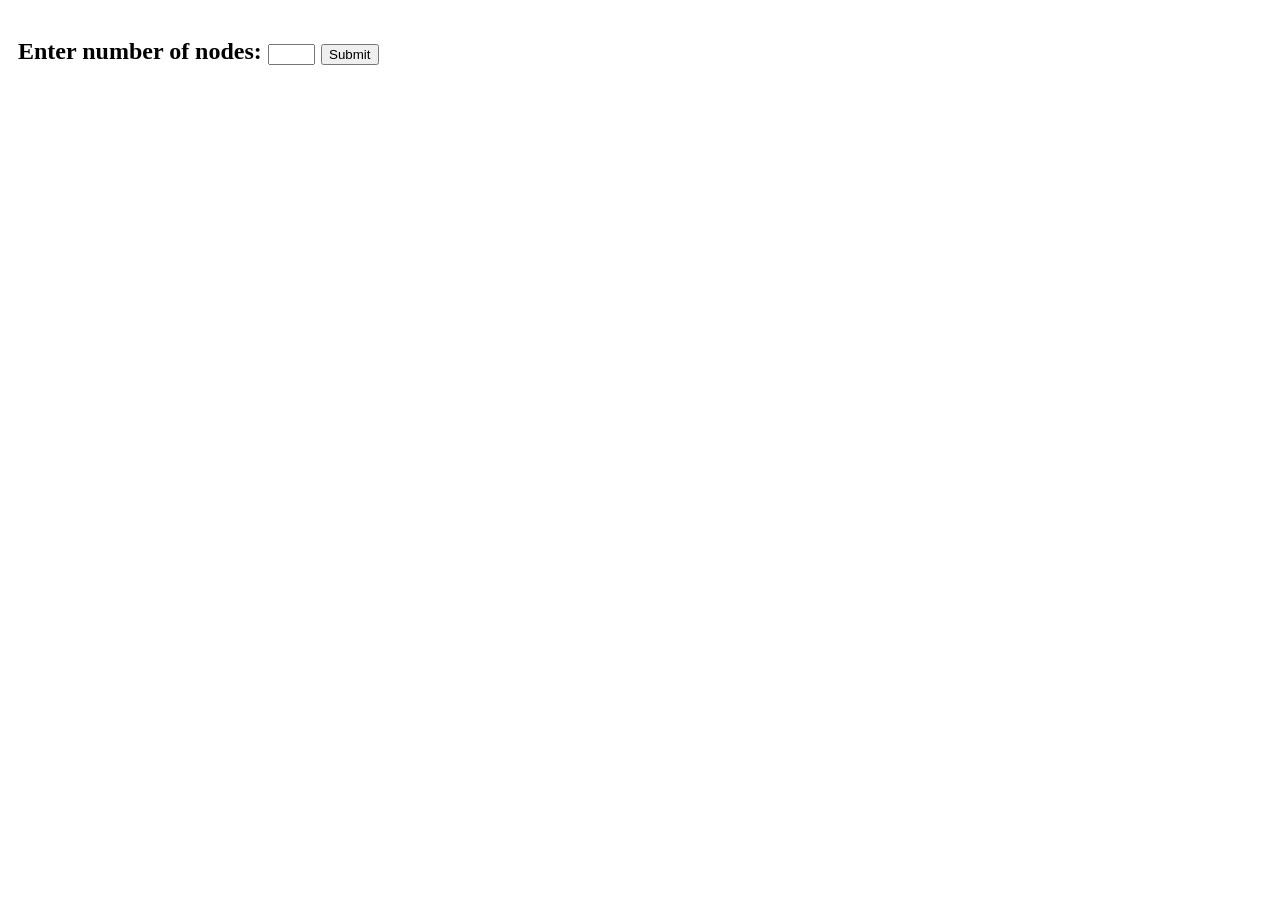
<file: new1.html>
<!DOCTYPE html>
<html>
    <head>
        <title>BFS visualiser</title>
        <link rel="stylesheet" type="text/css" href="styles.css">
        <link rel="stylesheet" type="text/css" href="vis.css">
        <script src="vis.js"></script>
        <script src="graph_generator.js" async></script>
        <script src="tree-generator.js" async></script>
        <script src="bfs.js" async></script>
        <script src="dfs.js" async></script>
        <script src="prims.js" async></script>
        <script src="kruskal.js" async></script>
    </head>
    <body>
        <div class="row">
            <div class="graph-generator-area column1" id="graph-generator-area">
                <h2><label for="sizeOfMatrix">Enter number of nodes:</label>
                <input type="number" id="sizeOfMatrix" name="sizeOfMatrix" min="2" max="10">
                <button type="button" onclick="generateInputMatrix(document.getElementById('sizeOfMatrix').value)">Submit</button></h2>
                <br><br>
                <div id="container" style="width:90%;"></div>   
                <div id="container" style="width:95%;display: flex;overflow:hidden;">         
                    <div id="media" style="width:60%;height:620px;"></div>
                    <div id="pseudocode-container" style="width:40%;height:620px;"></div>
                </div>
                <br><br>
                <div id="button-area" style="width:95%;"></div>
            </div>
            <div class="tree-generator-area column2" id="tree-generator-area" >
                <div id="tree-container" style="width:90">
                    
                </div>
            </div>
        </div>
    </body>
</html>
</file>
<file: styles.css>
div.graph-generator-area{
    float:left;
    border:1px;
    overflow-x: hidden;
    overflow-y: auto;
}

div.tree-generator-area{
    float:left;
    overflow-x: hidden;
    overflow-y: auto;
}

div.tree-container{
    display: flex;
    flex-direction: column;
    min-height:100%;
}

div.myDiv{
    display: flex;
    flex-direction: column;
    min-height:300px;
}

input[type=number]{
    width:7%;
}

.column1{
    flex: 55%;
    padding: 10px;
    height: 800px;
}
.column2{
    flex: 45%;
    padding: 10px;
    height: 800px;
}

*{
    box-sizing: border-box;
}
  
.row {
    display: flex;
}
.algo-name {
    ​​ color: rgb(73, 72, 71);

    font-size: 40px;

    text-align: center;

}

​​
</file>
<file: vis.css>
.vis .overlay {
  position: absolute;
  top: 0;
  left: 0;
  width: 100%;
  height: 100%;

  /* Must be displayed above for example selected Timeline items */
  z-index: 10;
}

.vis-active {
  box-shadow: 0 0 10px #86d5f8;
}

/* override some bootstrap styles screwing up the timelines css */

.vis [class*="span"] {
  min-height: 0;
  width: auto;
}

div.vis-configuration {
    position:relative;
    display:block;
    float:left;
    font-size:12px;
}

div.vis-configuration-wrapper {
    display:block;
    width:700px;
}

div.vis-configuration-wrapper::after {
  clear: both;
  content: "";
  display: block;
}

div.vis-configuration.vis-config-option-container{
    display:block;
    width:495px;
    background-color: #ffffff;
    border:2px solid #f7f8fa;
    border-radius:4px;
    margin-top:20px;
    left:10px;
    padding-left:5px;
}

div.vis-configuration.vis-config-button{
    display:block;
    width:495px;
    height:25px;
    vertical-align: middle;
    line-height:25px;
    background-color: #f7f8fa;
    border:2px solid #ceced0;
    border-radius:4px;
    margin-top:20px;
    left:10px;
    padding-left:5px;
    cursor: pointer;
    margin-bottom:30px;
}

div.vis-configuration.vis-config-button.hover{
    background-color: #4588e6;
    border:2px solid #214373;
    color:#ffffff;
}

div.vis-configuration.vis-config-item{
    display:block;
    float:left;
    width:495px;
    height:25px;
    vertical-align: middle;
    line-height:25px;
}


div.vis-configuration.vis-config-item.vis-config-s2{
    left:10px;
    background-color: #f7f8fa;
    padding-left:5px;
    border-radius:3px;
}
div.vis-configuration.vis-config-item.vis-config-s3{
    left:20px;
    background-color: #e4e9f0;
    padding-left:5px;
    border-radius:3px;
}
div.vis-configuration.vis-config-item.vis-config-s4{
    left:30px;
    background-color: #cfd8e6;
    padding-left:5px;
    border-radius:3px;
}

div.vis-configuration.vis-config-header{
    font-size:18px;
    font-weight: bold;
}

div.vis-configuration.vis-config-label{
    width:120px;
    height:25px;
    line-height: 25px;
}

div.vis-configuration.vis-config-label.vis-config-s3{
    width:110px;
}
div.vis-configuration.vis-config-label.vis-config-s4{
    width:100px;
}

div.vis-configuration.vis-config-colorBlock{
    top:1px;
    width:30px;
    height:19px;
    border:1px solid #444444;
    border-radius:2px;
    padding:0px;
    margin:0px;
    cursor:pointer;
}

input.vis-configuration.vis-config-checkbox {
    left:-5px;
}


input.vis-configuration.vis-config-rangeinput{
    position:relative;
    top:-5px;
    width:60px;
    /*height:13px;*/
    padding:1px;
    margin:0;
    pointer-events:none;
}

input.vis-configuration.vis-config-range{
    /*removes default webkit styles*/
    -webkit-appearance: none;

    /*fix for FF unable to apply focus style bug */
    border: 0px solid white;
    background-color:rgba(0,0,0,0);

    /*required for proper track sizing in FF*/
    width: 300px;
    height:20px;
}
input.vis-configuration.vis-config-range::-webkit-slider-runnable-track {
    width: 300px;
    height: 5px;
    background: #dedede; /* Old browsers */
    background: -moz-linear-gradient(top,  #dedede 0%, #c8c8c8 99%); /* FF3.6+ */
    background: -webkit-gradient(linear, left top, left bottom, color-stop(0%,#dedede), color-stop(99%,#c8c8c8)); /* Chrome,Safari4+ */
    background: -webkit-linear-gradient(top,  #dedede 0%,#c8c8c8 99%); /* Chrome10+,Safari5.1+ */
    background: -o-linear-gradient(top, #dedede 0%, #c8c8c8 99%); /* Opera 11.10+ */
    background: -ms-linear-gradient(top,  #dedede 0%,#c8c8c8 99%); /* IE10+ */
    background: linear-gradient(to bottom,  #dedede 0%,#c8c8c8 99%); /* W3C */
    filter: progid:DXImageTransform.Microsoft.gradient( startColorstr='#dedede', endColorstr='#c8c8c8',GradientType=0 ); /* IE6-9 */

    border: 1px solid #999999;
    box-shadow: #aaaaaa 0px 0px 3px 0px;
    border-radius: 3px;
}
input.vis-configuration.vis-config-range::-webkit-slider-thumb {
    -webkit-appearance: none;
    border: 1px solid #14334b;
    height: 17px;
    width: 17px;
    border-radius: 50%;
    background: #3876c2; /* Old browsers */
    background: -moz-linear-gradient(top,  #3876c2 0%, #385380 100%); /* FF3.6+ */
    background: -webkit-gradient(linear, left top, left bottom, color-stop(0%,#3876c2), color-stop(100%,#385380)); /* Chrome,Safari4+ */
    background: -webkit-linear-gradient(top,  #3876c2 0%,#385380 100%); /* Chrome10+,Safari5.1+ */
    background: -o-linear-gradient(top,  #3876c2 0%,#385380 100%); /* Opera 11.10+ */
    background: -ms-linear-gradient(top,  #3876c2 0%,#385380 100%); /* IE10+ */
    background: linear-gradient(to bottom,  #3876c2 0%,#385380 100%); /* W3C */
    filter: progid:DXImageTransform.Microsoft.gradient( startColorstr='#3876c2', endColorstr='#385380',GradientType=0 ); /* IE6-9 */
    box-shadow: #111927 0px 0px 1px 0px;
    margin-top: -7px;
}
input.vis-configuration.vis-config-range:focus {
    outline: none;
}
input.vis-configuration.vis-config-range:focus::-webkit-slider-runnable-track {
    background: #9d9d9d; /* Old browsers */
    background: -moz-linear-gradient(top, #9d9d9d 0%, #c8c8c8 99%); /* FF3.6+ */
    background: -webkit-gradient(linear, left top, left bottom, color-stop(0%,#9d9d9d), color-stop(99%,#c8c8c8)); /* Chrome,Safari4+ */
    background: -webkit-linear-gradient(top,  #9d9d9d 0%,#c8c8c8 99%); /* Chrome10+,Safari5.1+ */
    background: -o-linear-gradient(top,  #9d9d9d 0%,#c8c8c8 99%); /* Opera 11.10+ */
    background: -ms-linear-gradient(top,  #9d9d9d 0%,#c8c8c8 99%); /* IE10+ */
    background: linear-gradient(to bottom,  #9d9d9d 0%,#c8c8c8 99%); /* W3C */
    filter: progid:DXImageTransform.Microsoft.gradient( startColorstr='#9d9d9d', endColorstr='#c8c8c8',GradientType=0 ); /* IE6-9 */
}

input.vis-configuration.vis-config-range::-moz-range-track {
    width: 300px;
    height: 10px;
    background: #dedede; /* Old browsers */
    background: -moz-linear-gradient(top,  #dedede 0%, #c8c8c8 99%); /* FF3.6+ */
    background: -webkit-gradient(linear, left top, left bottom, color-stop(0%,#dedede), color-stop(99%,#c8c8c8)); /* Chrome,Safari4+ */
    background: -webkit-linear-gradient(top,  #dedede 0%,#c8c8c8 99%); /* Chrome10+,Safari5.1+ */
    background: -o-linear-gradient(top, #dedede 0%, #c8c8c8 99%); /* Opera 11.10+ */
    background: -ms-linear-gradient(top,  #dedede 0%,#c8c8c8 99%); /* IE10+ */
    background: linear-gradient(to bottom,  #dedede 0%,#c8c8c8 99%); /* W3C */
    filter: progid:DXImageTransform.Microsoft.gradient( startColorstr='#dedede', endColorstr='#c8c8c8',GradientType=0 ); /* IE6-9 */

    border: 1px solid #999999;
    box-shadow: #aaaaaa 0px 0px 3px 0px;
    border-radius: 3px;
}
input.vis-configuration.vis-config-range::-moz-range-thumb {
    border: none;
    height: 16px;
    width: 16px;

    border-radius: 50%;
    background:  #385380;
}

/*hide the outline behind the border*/
input.vis-configuration.vis-config-range:-moz-focusring{
    outline: 1px solid white;
    outline-offset: -1px;
}

input.vis-configuration.vis-config-range::-ms-track {
    width: 300px;
    height: 5px;

    /*remove bg colour from the track, we'll use ms-fill-lower and ms-fill-upper instead */
    background: transparent;

    /*leave room for the larger thumb to overflow with a transparent border */
    border-color: transparent;
    border-width: 6px 0;

    /*remove default tick marks*/
    color: transparent;
}
input.vis-configuration.vis-config-range::-ms-fill-lower {
    background: #777;
    border-radius: 10px;
}
input.vis-configuration.vis-config-range::-ms-fill-upper {
    background: #ddd;
    border-radius: 10px;
}
input.vis-configuration.vis-config-range::-ms-thumb {
    border: none;
    height: 16px;
    width: 16px;
    border-radius: 50%;
    background:  #385380;
}
input.vis-configuration.vis-config-range:focus::-ms-fill-lower {
    background: #888;
}
input.vis-configuration.vis-config-range:focus::-ms-fill-upper {
    background: #ccc;
}

.vis-configuration-popup {
    position: absolute;
    background: rgba(57, 76, 89, 0.85);
    border: 2px solid #f2faff;
    line-height:30px;
    height:30px;
    width:150px;
    text-align:center;
    color: #ffffff;
    font-size:14px;
    border-radius:4px;
    -webkit-transition: opacity 0.3s ease-in-out;
    -moz-transition: opacity 0.3s ease-in-out;
    transition: opacity 0.3s ease-in-out;
}
.vis-configuration-popup:after, .vis-configuration-popup:before {
    left: 100%;
    top: 50%;
    border: solid transparent;
    content: " ";
    height: 0;
    width: 0;
    position: absolute;
    pointer-events: none;
}

.vis-configuration-popup:after {
    border-color: rgba(136, 183, 213, 0);
    border-left-color: rgba(57, 76, 89, 0.85);
    border-width: 8px;
    margin-top: -8px;
}
.vis-configuration-popup:before {
    border-color: rgba(194, 225, 245, 0);
    border-left-color: #f2faff;
    border-width: 12px;
    margin-top: -12px;
}
div.vis-tooltip {
  position: absolute;
  visibility: hidden;
  padding: 5px;
  white-space: nowrap;

  font-family: verdana;
  font-size:14px;
  color:#000000;
  background-color: #f5f4ed;

  -moz-border-radius: 3px;
  -webkit-border-radius: 3px;
  border-radius: 3px;
  border: 1px solid #808074;

  box-shadow: 3px 3px 10px rgba(0, 0, 0, 0.2);
  pointer-events: none;

  z-index: 5;
}


div.vis-color-picker {
  position:absolute;
  top: 0px;
  left: 30px;
  margin-top:-140px;
  margin-left:30px;
  width:310px;
  height:444px;
  z-index: 1;
  padding: 10px;
  border-radius:15px;
  background-color:#ffffff;
  display: none;
  box-shadow: rgba(0,0,0,0.5) 0px 0px 10px 0px;
}

div.vis-color-picker div.vis-arrow {
  position: absolute;
  top:147px;
  left:5px;
}

div.vis-color-picker div.vis-arrow::after,
div.vis-color-picker div.vis-arrow::before {
  right: 100%;
  top: 50%;
  border: solid transparent;
  content: " ";
  height: 0;
  width: 0;
  position: absolute;
  pointer-events: none;
}

div.vis-color-picker div.vis-arrow:after {
  border-color: rgba(255, 255, 255, 0);
  border-right-color: #ffffff;
  border-width: 30px;
  margin-top: -30px;
}

div.vis-color-picker div.vis-color {
  position:absolute;
  width: 289px;
  height: 289px;
  cursor: pointer;
}



div.vis-color-picker div.vis-brightness {
  position: absolute;
  top:313px;
}

div.vis-color-picker div.vis-opacity {
  position:absolute;
  top:350px;
}

div.vis-color-picker div.vis-selector {
  position:absolute;
  top:137px;
  left:137px;
  width:15px;
  height:15px;
  border-radius:15px;
  border:1px solid #ffffff;
  background: #4c4c4c; /* Old browsers */
  background: -moz-linear-gradient(top,  #4c4c4c 0%, #595959 12%, #666666 25%, #474747 39%, #2c2c2c 50%, #000000 51%, #111111 60%, #2b2b2b 76%, #1c1c1c 91%, #131313 100%); /* FF3.6+ */
  background: -webkit-gradient(linear, left top, left bottom, color-stop(0%,#4c4c4c), color-stop(12%,#595959), color-stop(25%,#666666), color-stop(39%,#474747), color-stop(50%,#2c2c2c), color-stop(51%,#000000), color-stop(60%,#111111), color-stop(76%,#2b2b2b), color-stop(91%,#1c1c1c), color-stop(100%,#131313)); /* Chrome,Safari4+ */
  background: -webkit-linear-gradient(top,  #4c4c4c 0%,#595959 12%,#666666 25%,#474747 39%,#2c2c2c 50%,#000000 51%,#111111 60%,#2b2b2b 76%,#1c1c1c 91%,#131313 100%); /* Chrome10+,Safari5.1+ */
  background: -o-linear-gradient(top,  #4c4c4c 0%,#595959 12%,#666666 25%,#474747 39%,#2c2c2c 50%,#000000 51%,#111111 60%,#2b2b2b 76%,#1c1c1c 91%,#131313 100%); /* Opera 11.10+ */
  background: -ms-linear-gradient(top,  #4c4c4c 0%,#595959 12%,#666666 25%,#474747 39%,#2c2c2c 50%,#000000 51%,#111111 60%,#2b2b2b 76%,#1c1c1c 91%,#131313 100%); /* IE10+ */
  background: linear-gradient(to bottom,  #4c4c4c 0%,#595959 12%,#666666 25%,#474747 39%,#2c2c2c 50%,#000000 51%,#111111 60%,#2b2b2b 76%,#1c1c1c 91%,#131313 100%); /* W3C */
  filter: progid:DXImageTransform.Microsoft.gradient( startColorstr='#4c4c4c', endColorstr='#131313',GradientType=0 ); /* IE6-9 */
}



div.vis-color-picker div.vis-new-color {
  position:absolute;
  width:140px;
  height:20px;
  border:1px solid rgba(0,0,0,0.1);
  border-radius:5px;
  top:380px;
  left:159px;
  text-align:right;
  padding-right:2px;
  font-size:10px;
  color:rgba(0,0,0,0.4);
  vertical-align:middle;
  line-height:20px;

}

div.vis-color-picker div.vis-initial-color {
  position:absolute;
  width:140px;
  height:20px;
  border:1px solid rgba(0,0,0,0.1);
  border-radius:5px;
  top:380px;
  left:10px;
  text-align:left;
  padding-left:2px;
  font-size:10px;
  color:rgba(0,0,0,0.4);
  vertical-align:middle;
  line-height:20px;
}

div.vis-color-picker div.vis-label {
  position:absolute;
  width:300px;
  left:10px;
}

div.vis-color-picker div.vis-label.vis-brightness {
  top:300px;
}

div.vis-color-picker div.vis-label.vis-opacity {
  top:338px;
}

div.vis-color-picker div.vis-button {
  position:absolute;
  width:68px;
  height:25px;
  border-radius:10px;
  vertical-align: middle;
  text-align:center;
  line-height: 25px;
  top:410px;
  border:2px solid #d9d9d9;
  background-color: #f7f7f7;
  cursor:pointer;
}

div.vis-color-picker div.vis-button.vis-cancel {
  /*border:2px solid #ff4e33;*/
  /*background-color: #ff7761;*/
  left:5px;
}
div.vis-color-picker div.vis-button.vis-load {
  /*border:2px solid #a153e6;*/
  /*background-color: #cb8dff;*/
  left:82px;
}
div.vis-color-picker div.vis-button.vis-apply {
  /*border:2px solid #4588e6;*/
  /*background-color: #82b6ff;*/
  left:159px;
}
div.vis-color-picker div.vis-button.vis-save {
  /*border:2px solid #45e655;*/
  /*background-color: #6dff7c;*/
  left:236px;
}


div.vis-color-picker input.vis-range {
  width: 290px;
  height:20px;
}

/* TODO: is this redundant?
div.vis-color-picker input.vis-range-brightness {
  width: 289px !important;
}


div.vis-color-picker input.vis-saturation-range {
  width: 289px !important;
}*/
div.vis-network div.vis-manipulation {
  box-sizing: content-box;

  border-width: 0;
  border-bottom: 1px;
  border-style:solid;
  border-color: #d6d9d8;
  background: #ffffff; /* Old browsers */
  background: -moz-linear-gradient(top,  #ffffff 0%, #fcfcfc 48%, #fafafa 50%, #fcfcfc 100%); /* FF3.6+ */
  background: -webkit-gradient(linear, left top, left bottom, color-stop(0%,#ffffff), color-stop(48%,#fcfcfc), color-stop(50%,#fafafa), color-stop(100%,#fcfcfc)); /* Chrome,Safari4+ */
  background: -webkit-linear-gradient(top,  #ffffff 0%,#fcfcfc 48%,#fafafa 50%,#fcfcfc 100%); /* Chrome10+,Safari5.1+ */
  background: -o-linear-gradient(top,  #ffffff 0%,#fcfcfc 48%,#fafafa 50%,#fcfcfc 100%); /* Opera 11.10+ */
  background: -ms-linear-gradient(top,  #ffffff 0%,#fcfcfc 48%,#fafafa 50%,#fcfcfc 100%); /* IE10+ */
  background: linear-gradient(to bottom,  #ffffff 0%,#fcfcfc 48%,#fafafa 50%,#fcfcfc 100%); /* W3C */
  filter: progid:DXImageTransform.Microsoft.gradient( startColorstr='#ffffff', endColorstr='#fcfcfc',GradientType=0 ); /* IE6-9 */

  padding-top:4px;
  position: absolute;
  left: 0;
  top: 0;
  width: 100%;
  height: 28px;
}

div.vis-network div.vis-edit-mode {
  position:absolute;
  left: 0;
  top: 5px;
  height: 30px;
}

/* FIXME: shouldn't the vis-close button be a child of the vis-manipulation div? */

div.vis-network div.vis-close {
  position:absolute;
  right: 0;
  top: 0;
  width: 30px;
  height: 30px;

  background-position: 20px 3px;
  background-repeat: no-repeat;
  background-image: url("img/network/cross.png");
  cursor: pointer;
  -webkit-touch-callout: none;
  -webkit-user-select: none;
  -khtml-user-select: none;
  -moz-user-select: none;
  -ms-user-select: none;
  user-select: none;
}

div.vis-network div.vis-close:hover {
  opacity: 0.6;
}

div.vis-network div.vis-manipulation div.vis-button,
div.vis-network div.vis-edit-mode div.vis-button {
  float:left;
  font-family: verdana;
  font-size: 12px;
  -moz-border-radius: 15px;
  border-radius: 15px;
  display:inline-block;
  background-position: 0px 0px;
  background-repeat:no-repeat;
  height:24px;
  margin-left: 10px;
  /*vertical-align:middle;*/
  cursor: pointer;
  padding: 0px 8px 0px 8px;
  -webkit-touch-callout: none;
  -webkit-user-select: none;
  -khtml-user-select: none;
  -moz-user-select: none;
  -ms-user-select: none;
  user-select: none;
}

div.vis-network div.vis-manipulation div.vis-button:hover {
  box-shadow: 1px 1px 8px rgba(0, 0, 0, 0.20);
}

div.vis-network div.vis-manipulation div.vis-button:active {
  box-shadow: 1px 1px 8px rgba(0, 0, 0, 0.50);
}

div.vis-network div.vis-manipulation div.vis-button.vis-back {
  background-image: url("img/network/backIcon.png");
}

div.vis-network div.vis-manipulation div.vis-button.vis-none:hover {
  box-shadow: 1px 1px 8px rgba(0, 0, 0, 0.0);
  cursor: default;
}
div.vis-network div.vis-manipulation div.vis-button.vis-none:active {
  box-shadow: 1px 1px 8px rgba(0, 0, 0, 0.0);
}
div.vis-network div.vis-manipulation div.vis-button.vis-none {
  padding: 0;
}
div.vis-network div.vis-manipulation div.notification {
  margin: 2px;
  font-weight: bold;
}

div.vis-network div.vis-manipulation div.vis-button.vis-add {
  background-image: url("img/network/addNodeIcon.png");
}

div.vis-network div.vis-manipulation div.vis-button.vis-edit,
div.vis-network div.vis-edit-mode div.vis-button.vis-edit {
  background-image: url("img/network/editIcon.png");
}

div.vis-network div.vis-edit-mode div.vis-button.vis-edit.vis-edit-mode {
  background-color: #fcfcfc;
  border: 1px solid #cccccc;
}

div.vis-network div.vis-manipulation div.vis-button.vis-connect {
  background-image: url("img/network/connectIcon.png");
}

div.vis-network div.vis-manipulation div.vis-button.vis-delete {
  background-image: url("img/network/deleteIcon.png");
}
/* top right bottom left */
div.vis-network div.vis-manipulation div.vis-label,
div.vis-network div.vis-edit-mode div.vis-label {
  margin: 0 0 0 23px;
  line-height: 25px;
}
div.vis-network div.vis-manipulation div.vis-separator-line {
  float:left;
  display:inline-block;
  width:1px;
  height:21px;
  background-color: #bdbdbd;
  margin: 0px 7px 0 15px; /*top right bottom left*/
}

/* TODO: is this redundant?
div.network-navigation_wrapper {
  position: absolute;
  left: 0;
  top: 0;
  width: 100%;
  height: 100%;
}
*/

div.vis-network div.vis-navigation div.vis-button {
    width:34px;
    height:34px;
    -moz-border-radius: 17px;
    border-radius: 17px;
    position:absolute;
    display:inline-block;
    background-position: 2px 2px;
    background-repeat:no-repeat;
    cursor: pointer;
    -webkit-touch-callout: none;
    -webkit-user-select: none;
    -khtml-user-select: none;
    -moz-user-select: none;
    -ms-user-select: none;
    user-select: none;
}

div.vis-network div.vis-navigation div.vis-button:hover {
    box-shadow: 0 0 3px 3px rgba(56, 207, 21, 0.30);
}

div.vis-network div.vis-navigation div.vis-button:active {
    box-shadow: 0 0 1px 3px rgba(56, 207, 21, 0.95);
}

div.vis-network div.vis-navigation div.vis-button.vis-up {
    background-image: url("img/network/upArrow.png");
    bottom:50px;
    left:55px;
}
div.vis-network div.vis-navigation div.vis-button.vis-down {
    background-image: url("img/network/downArrow.png");
    bottom:10px;
    left:55px;
}
div.vis-network div.vis-navigation div.vis-button.vis-left {
    background-image: url("img/network/leftArrow.png");
    bottom:10px;
    left:15px;
}
div.vis-network div.vis-navigation div.vis-button.vis-right {
    background-image: url("img/network/rightArrow.png");
    bottom:10px;
    left:95px;
}
div.vis-network div.vis-navigation div.vis-button.vis-zoomIn {
    background-image: url("img/network/plus.png");
    bottom:10px;
    right:15px;
}
div.vis-network div.vis-navigation div.vis-button.vis-zoomOut {
    background-image: url("img/network/minus.png");
    bottom:10px;
    right:55px;
}
div.vis-network div.vis-navigation div.vis-button.vis-zoomExtends {
    background-image: url("img/network/zoomExtends.png");
    bottom:50px;
    right:15px;
}
.vis-timeline {
  /*
  -webkit-transition: height .4s ease-in-out;
  transition:         height .4s ease-in-out;
  */
}

.vis-panel {
  /*
  -webkit-transition: height .4s ease-in-out, top .4s ease-in-out;
  transition:         height .4s ease-in-out, top .4s ease-in-out;
  */
}

.vis-axis {
  /*
  -webkit-transition: top .4s ease-in-out;
  transition:         top .4s ease-in-out;
  */
}

/* TODO: get animation working nicely

.vis-item {
  -webkit-transition: top .4s ease-in-out;
  transition:         top .4s ease-in-out;
}

.vis-item.line {
  -webkit-transition: height .4s ease-in-out, top .4s ease-in-out;
  transition:         height .4s ease-in-out, top .4s ease-in-out;
}
/**/
.vis-current-time {
  background-color: #FF7F6E;
  width: 2px;
  z-index: 1;
  pointer-events: none;
}

.vis-rolling-mode-btn {
  height: 40px;
  width: 40px;
  position: absolute;
  top: 7px;
  right: 20px;
  border-radius: 50%;
  font-size: 28px;
  cursor: pointer;
  opacity: 0.8;
  color: white;
  font-weight: bold;
  text-align: center;
  background: #3876c2;
}
.vis-rolling-mode-btn:before {
  content: "\26F6";
}

.vis-rolling-mode-btn:hover {
  opacity: 1;
}
.vis-custom-time {
  background-color: #6E94FF;
  width: 2px;
  cursor: move;
  z-index: 1;
}

.vis-panel.vis-background.vis-horizontal .vis-grid.vis-horizontal {
  position: absolute;
  width: 100%;
  height: 0;
  border-bottom: 1px solid;
}

.vis-panel.vis-background.vis-horizontal .vis-grid.vis-minor {
  border-color: #e5e5e5;
}

.vis-panel.vis-background.vis-horizontal .vis-grid.vis-major {
  border-color: #bfbfbf;
}


.vis-data-axis .vis-y-axis.vis-major {
  width: 100%;
  position: absolute;
  color: #4d4d4d;
  white-space: nowrap;
}

.vis-data-axis .vis-y-axis.vis-major.vis-measure {
  padding: 0;
  margin: 0;
  border: 0;
  visibility: hidden;
  width: auto;
}


.vis-data-axis .vis-y-axis.vis-minor {
  position: absolute;
  width: 100%;
  color: #bebebe;
  white-space: nowrap;
}

.vis-data-axis .vis-y-axis.vis-minor.vis-measure {
  padding: 0;
  margin: 0;
  border: 0;
  visibility: hidden;
  width: auto;
}

.vis-data-axis .vis-y-axis.vis-title {
  position: absolute;
  color: #4d4d4d;
  white-space: nowrap;
  bottom: 20px;
  text-align: center;
}

.vis-data-axis .vis-y-axis.vis-title.vis-measure {
  padding: 0;
  margin: 0;
  visibility: hidden;
  width: auto;
}

.vis-data-axis .vis-y-axis.vis-title.vis-left {
  bottom: 0;
  -webkit-transform-origin: left top;
  -moz-transform-origin: left top;
  -ms-transform-origin: left top;
  -o-transform-origin: left top;
  transform-origin: left bottom;
  -webkit-transform: rotate(-90deg);
  -moz-transform: rotate(-90deg);
  -ms-transform: rotate(-90deg);
  -o-transform: rotate(-90deg);
  transform: rotate(-90deg);
}

.vis-data-axis .vis-y-axis.vis-title.vis-right {
  bottom: 0;
  -webkit-transform-origin: right bottom;
  -moz-transform-origin: right bottom;
  -ms-transform-origin: right bottom;
  -o-transform-origin: right bottom;
  transform-origin: right bottom;
  -webkit-transform: rotate(90deg);
  -moz-transform: rotate(90deg);
  -ms-transform: rotate(90deg);
  -o-transform: rotate(90deg);
  transform: rotate(90deg);
}

.vis-legend {
  background-color: rgba(247, 252, 255, 0.65);
  padding: 5px;
  border: 1px solid #b3b3b3;
  box-shadow: 2px 2px 10px rgba(154, 154, 154, 0.55);
}

.vis-legend-text {
  /*font-size: 10px;*/
  white-space: nowrap;
  display: inline-block
}

.vis-item {
  position: absolute;
  color: #1A1A1A;
  border-color: #97B0F8;
  border-width: 1px;
  background-color: #D5DDF6;
  display: inline-block;
  z-index: 1;
  /*overflow: hidden;*/
}

.vis-item.vis-selected {
  border-color: #FFC200;
  background-color: #FFF785;

  /* z-index must be higher than the z-index of custom time bar and current time bar */
  z-index: 2;
}

.vis-editable.vis-selected {
  cursor: move;
}

.vis-item.vis-point.vis-selected {
  background-color: #FFF785;
}

.vis-item.vis-box {
  text-align: center;
  border-style: solid;
  border-radius: 2px;
}

.vis-item.vis-point {
  background: none;
}

.vis-item.vis-dot {
  position: absolute;
  padding: 0;
  border-width: 4px;
  border-style: solid;
  border-radius: 4px;
}

.vis-item.vis-range {
  border-style: solid;
  border-radius: 2px;
  box-sizing: border-box;
}

.vis-item.vis-background {
  border: none;
  background-color: rgba(213, 221, 246, 0.4);
  box-sizing: border-box;
  padding: 0;
  margin: 0;
}

.vis-item .vis-item-overflow {
  position: relative;
  width: 100%;
  height: 100%;
  padding: 0;
  margin: 0;
  overflow: hidden;
}

.vis-item-visible-frame {
  white-space: nowrap;
}

.vis-item.vis-range .vis-item-content {
  position: relative;
  display: inline-block;
}

.vis-item.vis-background .vis-item-content {
  position: absolute;
  display: inline-block;
}

.vis-item.vis-line {
  padding: 0;
  position: absolute;
  width: 0;
  border-left-width: 1px;
  border-left-style: solid;
}

.vis-item .vis-item-content {
  white-space: nowrap;
  box-sizing: border-box;
  padding: 5px;
}

.vis-item .vis-onUpdateTime-tooltip {
  position: absolute;
  background: #4f81bd;
  color: white;
  width: 200px;
  text-align: center;
  white-space: nowrap;
  padding: 5px;
  border-radius: 1px;
  transition: 0.4s;
  -o-transition: 0.4s;
  -moz-transition: 0.4s;
  -webkit-transition: 0.4s;
}

.vis-item .vis-delete, .vis-item .vis-delete-rtl {
  position: absolute;
  top: 0px;
  width: 24px;
  height: 24px;
  box-sizing: border-box;
  padding: 0px 5px;
  cursor: pointer;

  -webkit-transition: background 0.2s linear;
  -moz-transition: background 0.2s linear;
  -ms-transition: background 0.2s linear;
  -o-transition: background 0.2s linear;
  transition: background 0.2s linear;
}

.vis-item .vis-delete {
  right: -24px;
}

.vis-item .vis-delete-rtl {
  left: -24px;
}

.vis-item .vis-delete:after, .vis-item .vis-delete-rtl:after {
  content: "\00D7"; /* MULTIPLICATION SIGN */
  color: red;
  font-family: arial, sans-serif;
  font-size: 22px;
  font-weight: bold;

  -webkit-transition: color 0.2s linear;
  -moz-transition: color 0.2s linear;
  -ms-transition: color 0.2s linear;
  -o-transition: color 0.2s linear;
  transition: color 0.2s linear;
}

.vis-item .vis-delete:hover, .vis-item .vis-delete-rtl:hover {
  background: red;
}

.vis-item .vis-delete:hover:after, .vis-item .vis-delete-rtl:hover:after {
  color: white;
}

.vis-item .vis-drag-center {
  position: absolute;
  width: 100%;
  height: 100%;
  top: 0;
  left: 0px;
  cursor: move;
}

.vis-item.vis-range .vis-drag-left {
  position: absolute;
  width: 24px;
  max-width: 20%;
  min-width: 2px;
  height: 100%;
  top: 0;
  left: -4px;

  cursor: w-resize;
}

.vis-item.vis-range .vis-drag-right {
  position: absolute;
  width: 24px;
  max-width: 20%;
  min-width: 2px;
  height: 100%;
  top: 0;
  right: -4px;

  cursor: e-resize;
}

.vis-range.vis-item.vis-readonly .vis-drag-left,
.vis-range.vis-item.vis-readonly .vis-drag-right {
  cursor: auto;
}


.vis-itemset {
  position: relative;
  padding: 0;
  margin: 0;

  box-sizing: border-box;
}

.vis-itemset .vis-background,
.vis-itemset .vis-foreground {
  position: absolute;
  width: 100%;
  height: 100%;
  overflow: visible;
}

.vis-axis {
  position: absolute;
  width: 100%;
  height: 0;
  left: 0;
  z-index: 1;
}

.vis-foreground .vis-group {
  position: relative;
  box-sizing: border-box;
  border-bottom: 1px solid #bfbfbf;
}

.vis-foreground .vis-group:last-child {
  border-bottom: none;
}

.vis-nesting-group {
  cursor: pointer;
}

.vis-nested-group {
  background: #f5f5f5;
}

.vis-label.vis-nesting-group.expanded:before {
  content: "\25BC";
}

.vis-label.vis-nesting-group.collapsed-rtl:before {
  content: "\25C0";
}

.vis-label.vis-nesting-group.collapsed:before {
  content: "\25B6";
}

.vis-overlay {
  position: absolute;
  top: 0;
  left: 0;
  width: 100%;
  height: 100%;
  z-index: 10;
}

.vis-labelset {
  position: relative;

  overflow: hidden;

  box-sizing: border-box;
}

.vis-labelset .vis-label {
  position: relative;
  left: 0;
  top: 0;
  width: 100%;
  color: #4d4d4d;

  box-sizing: border-box;
}

.vis-labelset .vis-label {
  border-bottom: 1px solid #bfbfbf;
}

.vis-labelset .vis-label.draggable {
  cursor: pointer;
}

.vis-labelset .vis-label:last-child {
  border-bottom: none;
}

.vis-labelset .vis-label .vis-inner {
  display: inline-block;
  padding: 5px;
}

.vis-labelset .vis-label .vis-inner.vis-hidden {
  padding: 0;
}

.vis-panel {
  position: absolute;

  padding: 0;
  margin: 0;

  box-sizing: border-box;
}

.vis-panel.vis-center,
.vis-panel.vis-left,
.vis-panel.vis-right,
.vis-panel.vis-top,
.vis-panel.vis-bottom {
  border: 1px #bfbfbf;
}

.vis-panel.vis-center,
.vis-panel.vis-left,
.vis-panel.vis-right {
  border-top-style: solid;
  border-bottom-style: solid;
  overflow: hidden;
}

.vis-left.vis-panel.vis-vertical-scroll, .vis-right.vis-panel.vis-vertical-scroll {
  height: 100%;
  overflow-x: hidden;
  overflow-y: scroll;
} 

.vis-left.vis-panel.vis-vertical-scroll {
  direction: rtl;
}

.vis-left.vis-panel.vis-vertical-scroll .vis-content {
  direction: ltr;
}

.vis-right.vis-panel.vis-vertical-scroll {
  direction: ltr;
}

.vis-right.vis-panel.vis-vertical-scroll .vis-content {
  direction: rtl;
}

.vis-panel.vis-center,
.vis-panel.vis-top,
.vis-panel.vis-bottom {
  border-left-style: solid;
  border-right-style: solid;
}

.vis-background {
  overflow: hidden;
}

.vis-panel > .vis-content {
  position: relative;
}

.vis-panel .vis-shadow {
  position: absolute;
  width: 100%;
  height: 1px;
  box-shadow: 0 0 10px rgba(0,0,0,0.8);
  /* TODO: find a nice way to ensure vis-shadows are drawn on top of items
  z-index: 1;
  */
}

.vis-panel .vis-shadow.vis-top {
  top: -1px;
  left: 0;
}

.vis-panel .vis-shadow.vis-bottom {
  bottom: -1px;
  left: 0;
}
.vis-graph-group0 {
    fill:#4f81bd;
    fill-opacity:0;
    stroke-width:2px;
    stroke: #4f81bd;
}

.vis-graph-group1 {
    fill:#f79646;
    fill-opacity:0;
    stroke-width:2px;
    stroke: #f79646;
}

.vis-graph-group2 {
    fill: #8c51cf;
    fill-opacity:0;
    stroke-width:2px;
    stroke: #8c51cf;
}

.vis-graph-group3 {
    fill: #75c841;
    fill-opacity:0;
    stroke-width:2px;
    stroke: #75c841;
}

.vis-graph-group4 {
    fill: #ff0100;
    fill-opacity:0;
    stroke-width:2px;
    stroke: #ff0100;
}

.vis-graph-group5 {
    fill: #37d8e6;
    fill-opacity:0;
    stroke-width:2px;
    stroke: #37d8e6;
}

.vis-graph-group6 {
    fill: #042662;
    fill-opacity:0;
    stroke-width:2px;
    stroke: #042662;
}

.vis-graph-group7 {
    fill:#00ff26;
    fill-opacity:0;
    stroke-width:2px;
    stroke: #00ff26;
}

.vis-graph-group8 {
    fill:#ff00ff;
    fill-opacity:0;
    stroke-width:2px;
    stroke: #ff00ff;
}

.vis-graph-group9 {
    fill: #8f3938;
    fill-opacity:0;
    stroke-width:2px;
    stroke: #8f3938;
}

.vis-timeline .vis-fill {
    fill-opacity:0.1;
    stroke: none;
}


.vis-timeline .vis-bar {
    fill-opacity:0.5;
    stroke-width:1px;
}

.vis-timeline .vis-point {
    stroke-width:2px;
    fill-opacity:1.0;
}


.vis-timeline .vis-legend-background {
    stroke-width:1px;
    fill-opacity:0.9;
    fill: #ffffff;
    stroke: #c2c2c2;
}


.vis-timeline .vis-outline {
    stroke-width:1px;
    fill-opacity:1;
    fill: #ffffff;
    stroke: #e5e5e5;
}

.vis-timeline .vis-icon-fill {
    fill-opacity:0.3;
    stroke: none;
}

.vis-time-axis {
  position: relative;
  overflow: hidden;
}

.vis-time-axis.vis-foreground {
  top: 0;
  left: 0;
  width: 100%;
}

.vis-time-axis.vis-background {
  position: absolute;
  top: 0;
  left: 0;
  width: 100%;
  height: 100%;
}

.vis-time-axis .vis-text {
  position: absolute;
  color: #4d4d4d;
  padding: 3px;
  overflow: hidden;
  box-sizing: border-box;

  white-space: nowrap;
}

.vis-time-axis .vis-text.vis-measure {
  position: absolute;
  padding-left: 0;
  padding-right: 0;
  margin-left: 0;
  margin-right: 0;
  visibility: hidden;
}

.vis-time-axis .vis-grid.vis-vertical {
  position: absolute;
  border-left: 1px solid;
}

.vis-time-axis .vis-grid.vis-vertical-rtl {
  position: absolute;
  border-right: 1px solid;
}

.vis-time-axis .vis-grid.vis-minor {
  border-color: #e5e5e5;
}

.vis-time-axis .vis-grid.vis-major {
  border-color: #bfbfbf;
}


.vis-timeline {
  position: relative;
  border: 1px solid #bfbfbf;

  overflow: hidden;
  padding: 0;
  margin: 0;

  box-sizing: border-box;
}
</file>
